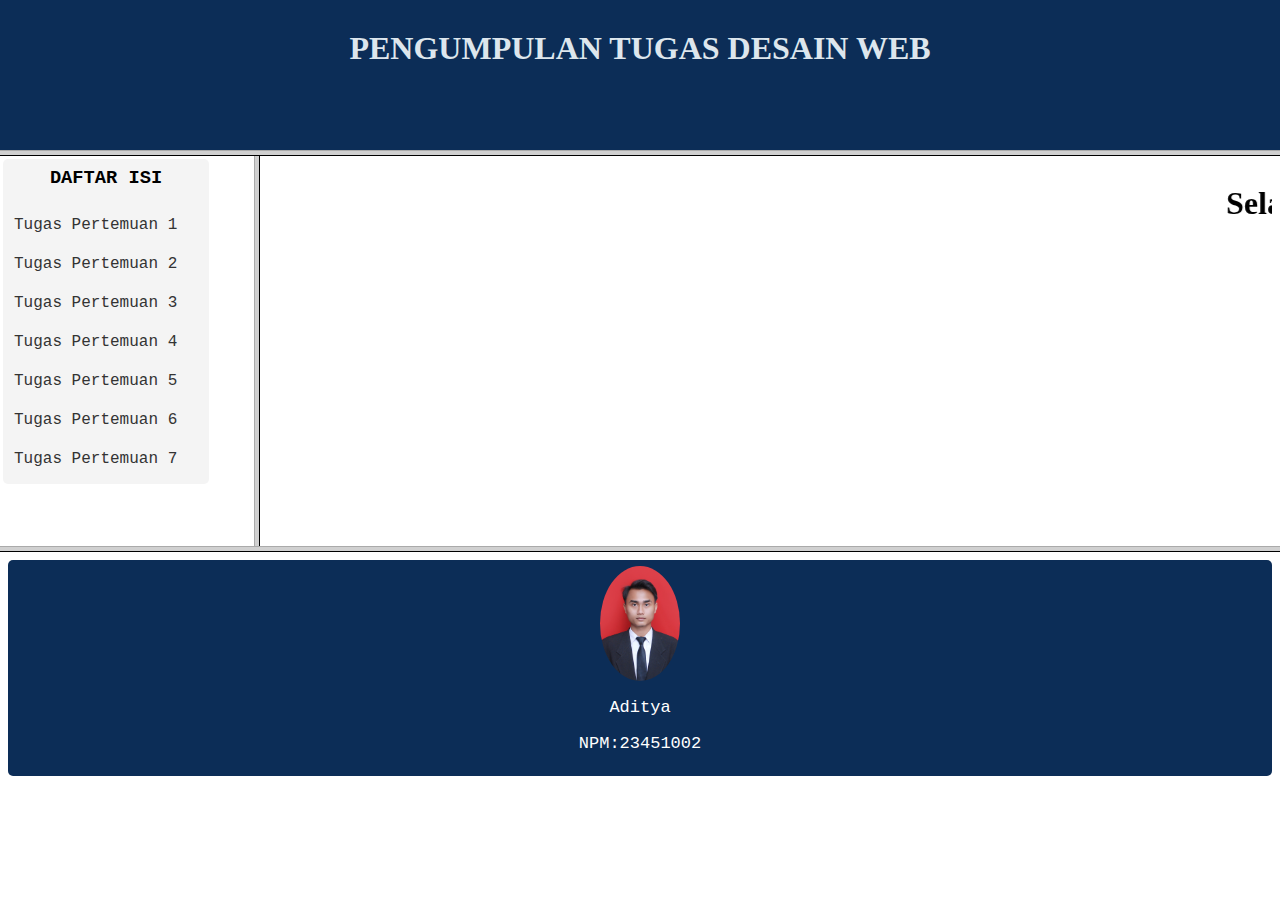
<file: index.html>
<html>
    <frameset rows="17%, 44%, *">
        <frame name="framehome" src="frame home.html">
            <frameset cols="20%, *">
                <frame name="framebar" src="frame bar.html">
                <frame name="frame_content" src="frame_content.html">
                </frameset>
                <frame name="footer" src="footer.html">
                    
    </frameset>
</file>
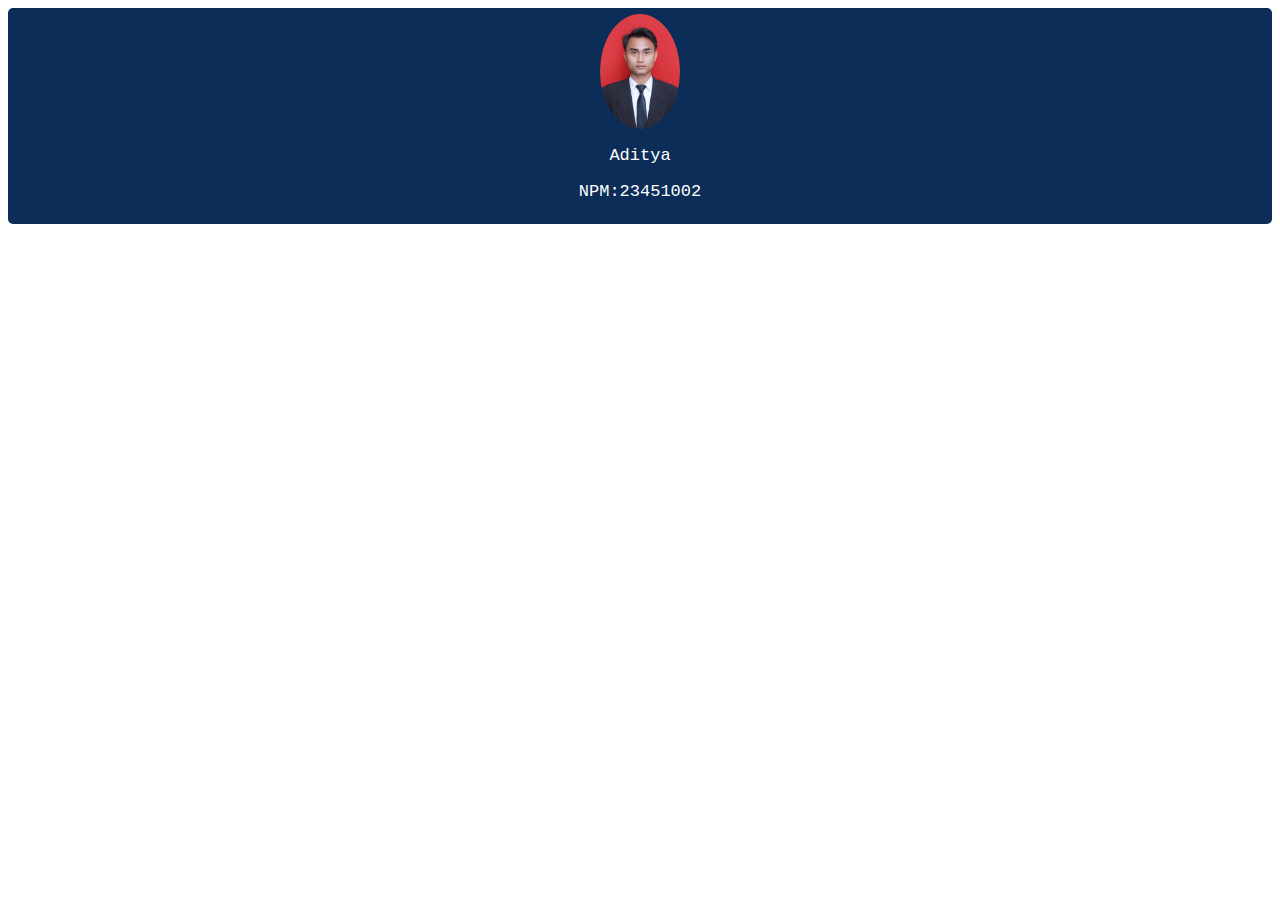
<file: footer.html>
<!DOCTYPE html>
<html lang="en">
<head>
    <meta charset="UTF-8">
    <meta name="viewport" content="width=device-width, initial-scale=1.0">
    <title>footer</title>
    <style>
        .footer {
            background-color: #0C2D57;
            color: #fff;
            text-align: center;
            padding: 6px;
            clear: both;
            border-radius: 5px;
        }
        .footer img {
            max-width: 80%;
            border-radius: 50%;
            height: auto;
            width: 80px;
            display: block;
            margin: auto;
        }
        .footer p{
            font-size: 17px;
            font-family: 'Courier New', Courier, monospace;
        }

        /* Media queries untuk layar dengan lebar maksimum 768px */
        @media only screen and (max-width: 768px) {
            .footer img {
                max-width: 50%;
                width: 50px; /* Ubah ukuran gambar menjadi lebih kecil */
            }
            .footer p {
                font-size: 14px; /* Ubah ukuran font menjadi lebih kecil */
            }
        }
    </style>
</head>
<body>
    <div class="footer">
        <img src="adit.jpg" alt="">
        <p>Aditya</p>
        <p>NPM:23451002</p>
    </div>
</body>
</html>
</file>
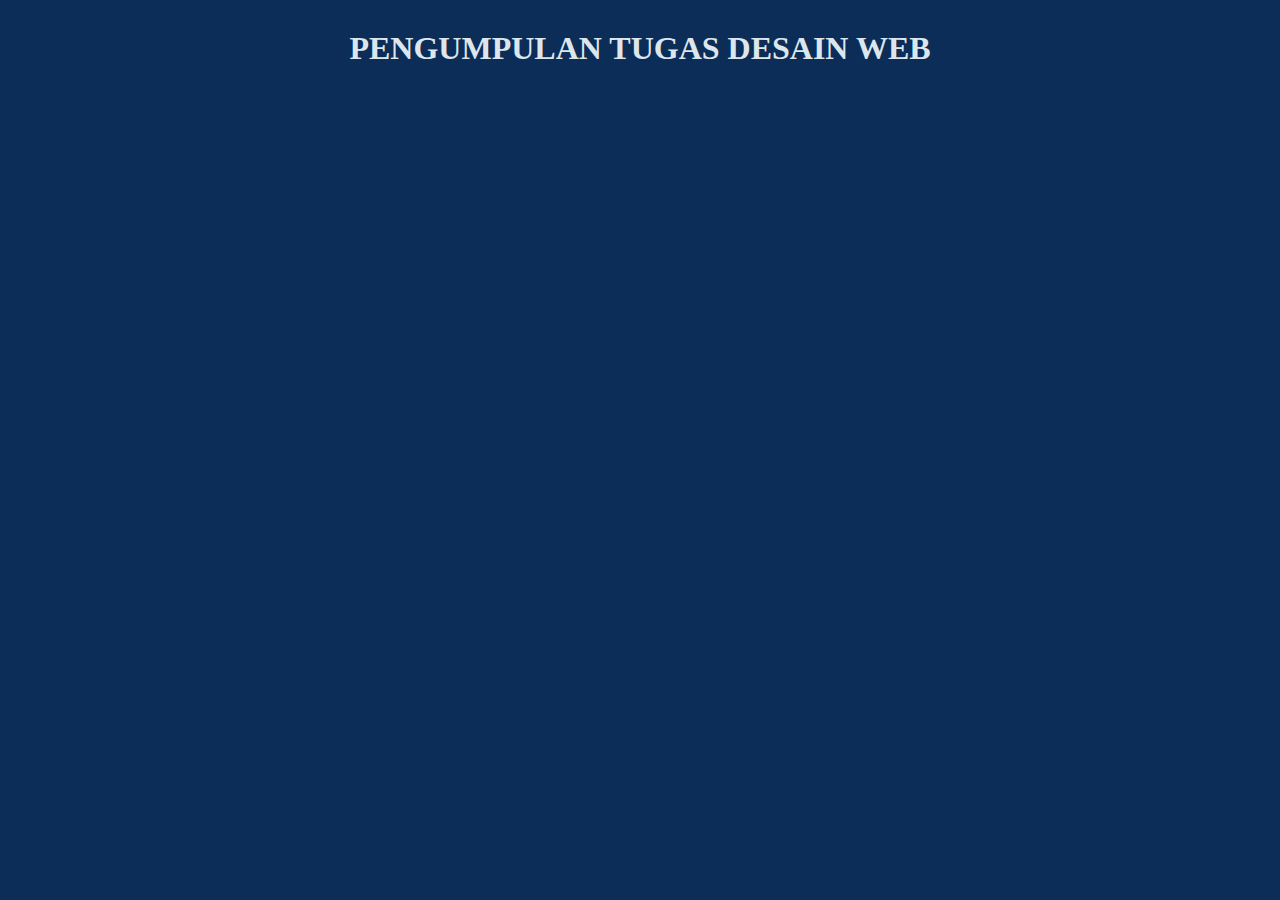
<file: frame home.html>
<html>
<head>
    <title>Webasite Saya</title>
    <link rel="stylesheet" type="text/css" href="style.css">
</head>

<body>
    <style type="text/css">
        body{
            background-color: #0C2D57;
        }
        .medsos{
            color: #DDE6ED;
            padding: 1px;

        }
        
            </style>
    <div class="medsos">
<center><h1>PENGUMPULAN TUGAS DESAIN WEB</h1>
    </center>
    </div>
</body>
</html>
</file>
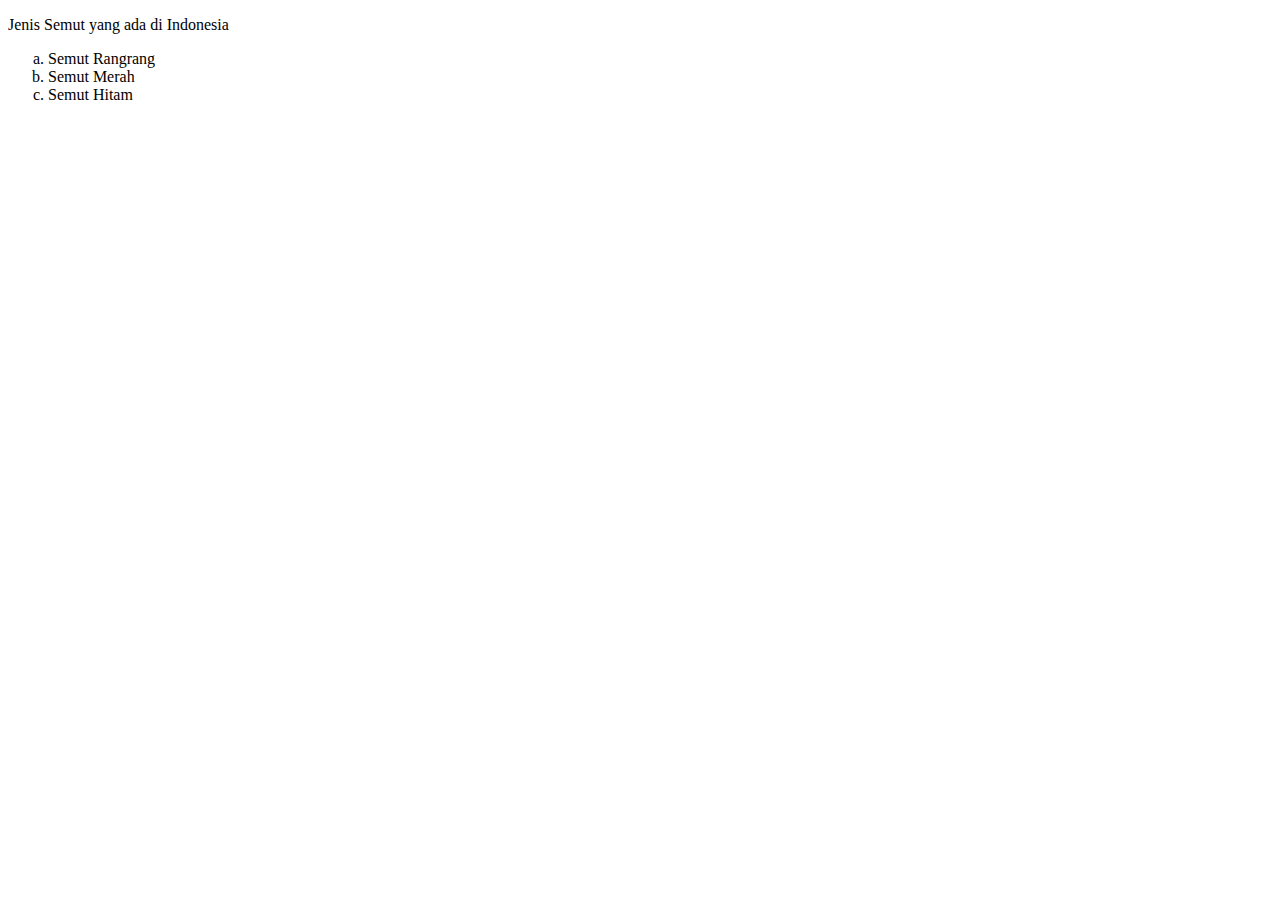
<file: Penomoran.html>
<!DOCTYPE html>
<html lang="en">
<head>
    <meta charset="UTF-8">
    <meta http-equiv="X-UA-Compatible" content="IE=edge">
    <meta name="viewport" content="width=device-width, initial-scale=1.0">
    <title>Document</title>
</head>
<body>
    <p> Jenis Semut yang ada di Indonesia </p>
    <ol type="a">
        <li> Semut Rangrang</li>
        <li> Semut Merah</li>
        <li> Semut Hitam</li>
</body>
</html>
</file>
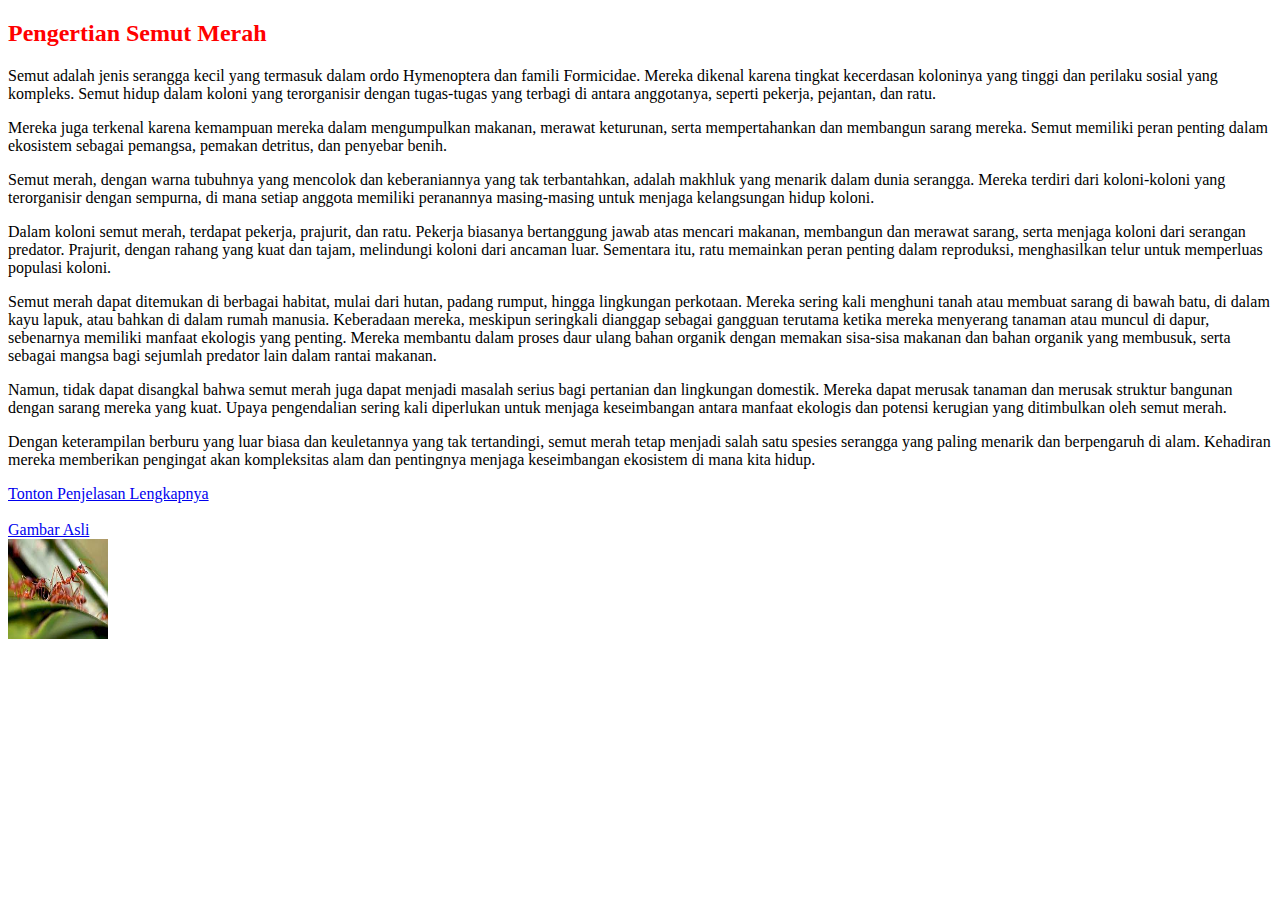
<file: Pertemuan1.html>
<!DOCTYPE html>
<html lang="en">
<head>

    <meta charset="UTF-8">
    <meta name="viewport" content="width=device-width, initial-scale=1.0">
    <title>Perkumpulan Semut</title>
    </head>
<body>  
    <h2 style="color: red;"> <b> Pengertian Semut Merah </b> </h2>
 <p text-align = "left"; > Semut adalah jenis serangga kecil yang termasuk dalam ordo Hymenoptera dan famili Formicidae. Mereka dikenal karena tingkat kecerdasan koloninya yang tinggi dan perilaku sosial yang kompleks. Semut hidup dalam koloni yang terorganisir dengan tugas-tugas yang terbagi di antara anggotanya, seperti pekerja, pejantan, dan ratu.</p>

<p>Mereka juga terkenal karena kemampuan mereka dalam mengumpulkan makanan, merawat keturunan, serta mempertahankan dan membangun sarang mereka. Semut memiliki peran penting dalam ekosistem sebagai pemangsa, pemakan detritus, dan penyebar benih.</p>

<p>Semut merah, dengan warna tubuhnya yang mencolok dan keberaniannya yang tak terbantahkan, adalah makhluk yang menarik dalam dunia serangga. Mereka terdiri dari koloni-koloni yang terorganisir dengan sempurna, di mana setiap anggota memiliki peranannya masing-masing untuk menjaga kelangsungan hidup koloni.</p>

<p>Dalam koloni semut merah, terdapat pekerja, prajurit, dan ratu. Pekerja biasanya bertanggung jawab atas mencari makanan, membangun dan merawat sarang, serta menjaga koloni dari serangan predator. Prajurit, dengan rahang yang kuat dan tajam, melindungi koloni dari ancaman luar. Sementara itu, ratu memainkan peran penting dalam reproduksi, menghasilkan telur untuk memperluas populasi koloni.</p>

<p>Semut merah dapat ditemukan di berbagai habitat, mulai dari hutan, padang rumput, hingga lingkungan perkotaan. Mereka sering kali menghuni tanah atau membuat sarang di bawah batu, di dalam kayu lapuk, atau bahkan di dalam rumah manusia. Keberadaan mereka, meskipun seringkali dianggap sebagai gangguan terutama ketika mereka menyerang tanaman atau muncul di dapur, sebenarnya memiliki manfaat ekologis yang penting. Mereka membantu dalam proses daur ulang bahan organik dengan memakan sisa-sisa makanan dan bahan organik yang membusuk, serta sebagai mangsa bagi sejumlah predator lain dalam rantai makanan.</p>

<p>Namun, tidak dapat disangkal bahwa semut merah juga dapat menjadi masalah serius bagi pertanian dan lingkungan domestik. Mereka dapat merusak tanaman dan merusak struktur bangunan dengan sarang mereka yang kuat. Upaya pengendalian sering kali diperlukan untuk menjaga keseimbangan antara manfaat ekologis dan potensi kerugian yang ditimbulkan oleh semut merah.</p>

<p>Dengan keterampilan berburu yang luar biasa dan keuletannya yang tak tertandingi, semut merah tetap menjadi salah satu spesies serangga yang paling menarik dan berpengaruh di alam. Kehadiran mereka memberikan pengingat akan kompleksitas alam dan pentingnya menjaga keseimbangan ekosistem di mana kita hidup.</p>

               <a href="https://www.youtube.com/watch?v=p3-TNHsedMg"> Tonton Penjelasan Lengkapnya </a>


              <br> <a href="semut merah.jpg"> <br> Gambar Asli <br>
             </a> <img src="semut merah.jpg" width="100px" height="100px" alt="Gambar Semut Merah"> 

    

    </section>
</body>
</html>
</file>
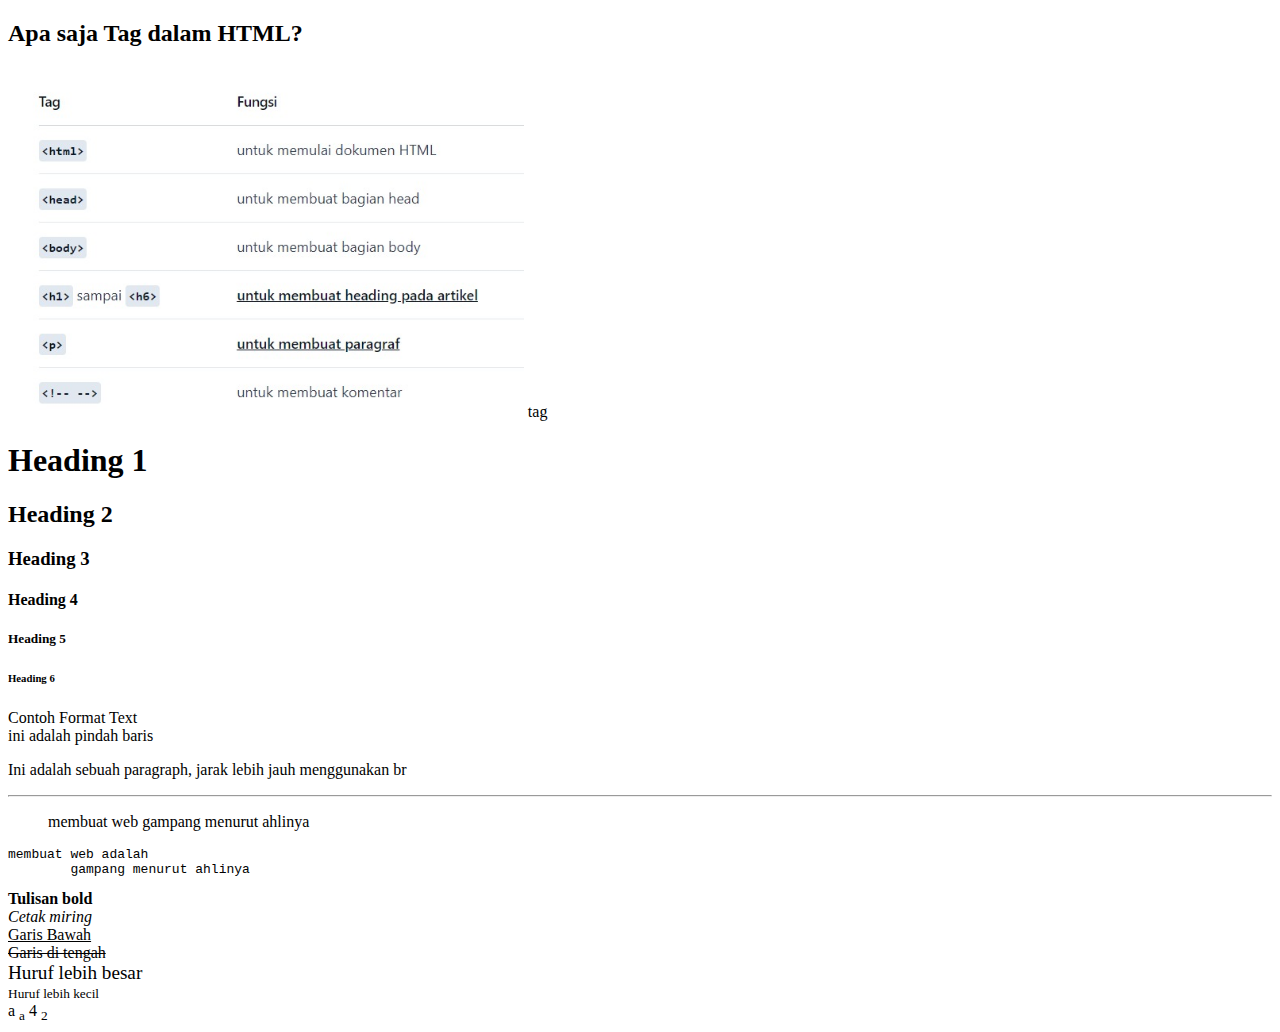
<file: Pertemuan2.html>
<!DOCTYPE html>
<html lang="en">
<head>
    <meta charset="UTF-8">
    <meta http-equiv="X-UA-Compatible" content="IE=edge">
    <meta name="viewport" content="width=device-width, initial-scale=1.0">
    <title>Document</title>
</head>
<body>
    <h2>Apa saja Tag dalam HTML?</h2>
    <img src="tag.jpg" height="350"> tag
    <h1>Heading 1</h1>
    <h2>Heading 2</h2>
    <h3>Heading 3</h3>
    <h4>Heading 4</h4>
    <h5>Heading 5</h5>
    <h6>Heading 6</h6>
    
    Contoh Format Text
    <br/>ini adalah pindah baris
    <p>Ini adalah sebuah paragraph, jarak lebih jauh menggunakan br</p>
    <hr>
    <blockquote>membuat web gampang menurut ahlinya</blockquote>
    <pre>membuat web adalah 
        gampang menurut ahlinya</pre>
    


            <b>Tulisan bold</b><br/>
            <i>Cetak miring</i><br/>
            <u>Garis Bawah</u><br/>
            <strike>Garis di tengah</strike><br/>
            <big>Huruf lebih besar</big><br/>
            <small>Huruf lebih kecil</small><br/>
            a <sub>a</sub>
            4 <sub>2</sub>        

</body>
</html>
</file>
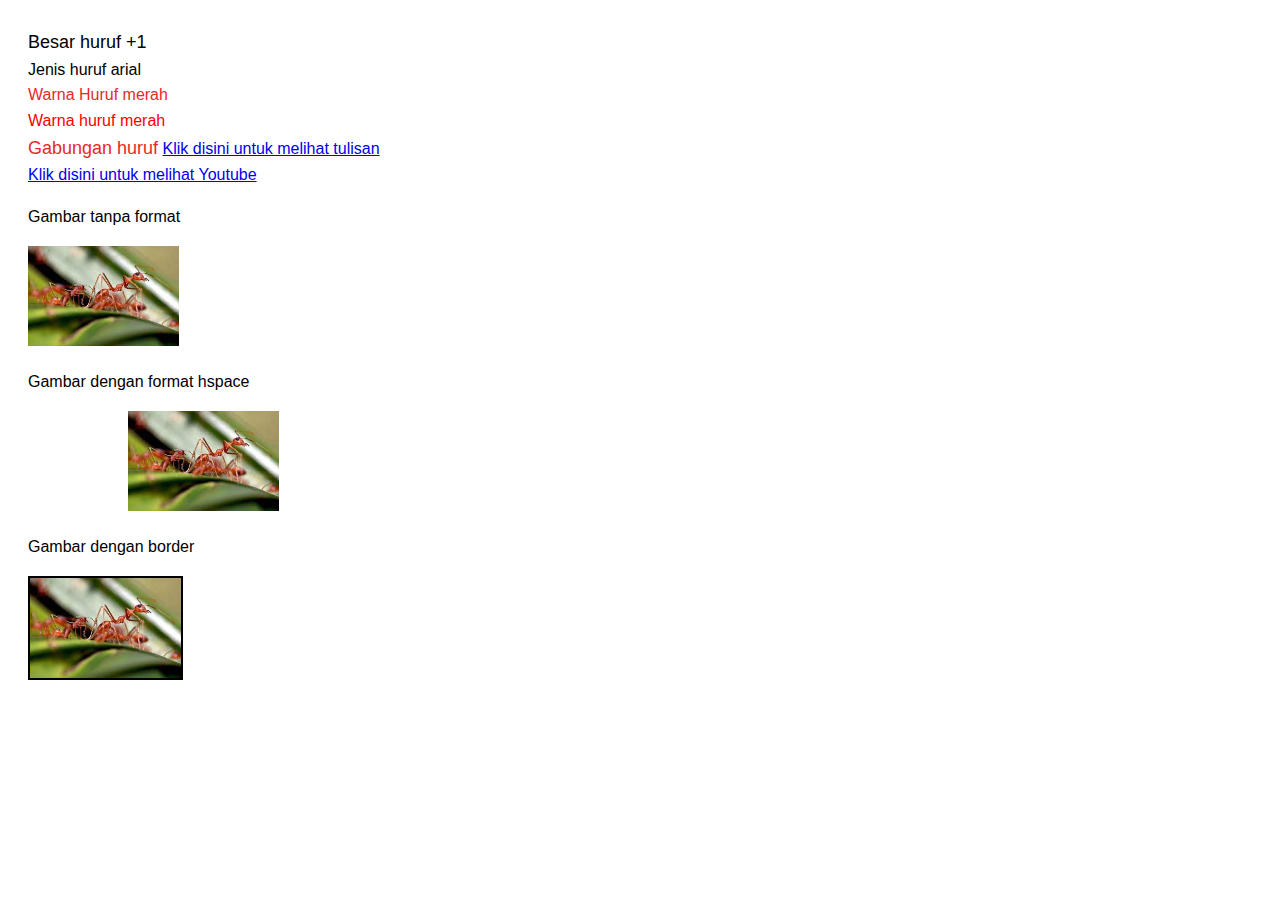
<file: Pertemuan3.html>
<!DOCTYPE html>
<html lang="en">
<head>
    <meta charset="UTF-8">
    <meta name="viewport" content="width=device-width, initial-scale=1.0">
    <title>Font</title>
</head>
<body>
    <style>
        body {
            font-family: Arial, sans-serif;
            line-height: 1.6;
            padding: 20px;
        }
    </style>

    <font size="+1">Besar huruf +1</font><br/>
    <font face="Arial, Helvetica, sans-serif">Jenis huruf arial</font><br/>
    <font color="#E72929">Warna Huruf merah </font><br/>
    <font color="red">Warna huruf merah</font><br/>
    <font face="Arial, Helvetica, sans-serif" size="+1" color="#E72929">Gabungan huruf</font>

    <a href="tulisan.html">Klik disini untuk melihat tulisan</a><br/>
    <a href="https://www.youtube.com/">Klik disini untuk melihat Youtube</a>
    <p>Gambar tanpa format</p>
    <img src="semut merah.jpg" height="100">

    <p>Gambar dengan format hspace</p>
    <img src="semut merah.jpg" height="100" hspace="100">

    <p>Gambar dengan border</p>
    <img src="semut merah.jpg" border="2" height="100">

</body>
</html>
</file>
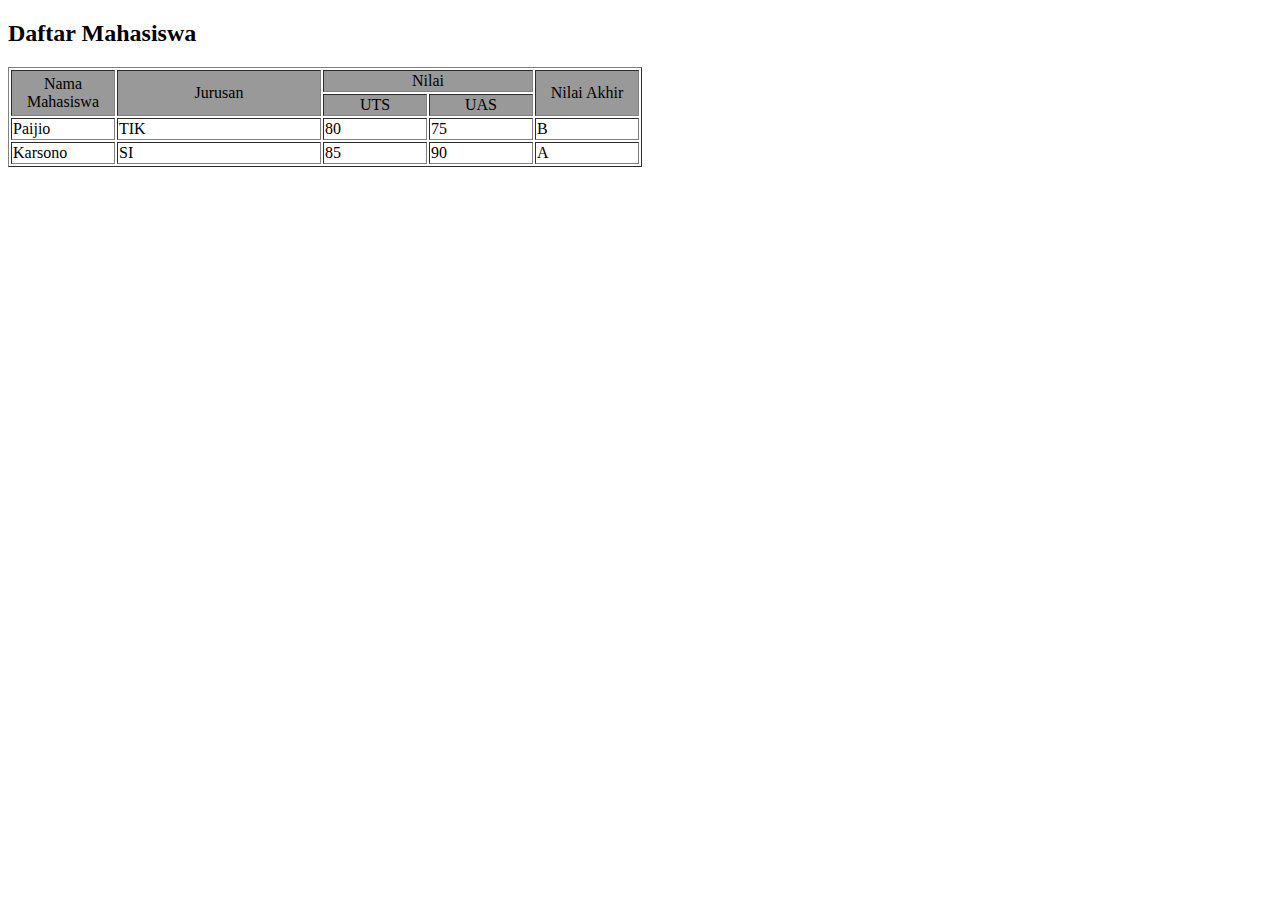
<file: tabel.html>
<!DOCTYPE html>
<html lang="en">
<head>
    <meta charset="UTF-8">
    <meta http-equiv="X-UA-Compatible" content="IE=edge">
    <meta name="viewport" content="width=device-width, initial-scale=1.0">
    <title>Document</title>
</head>
<body>
    <h2 align="left">Daftar Mahasiswa</h2>
    <table border="1">
        <tr bgcolor="#999999"> 
           <td width="100" align="center" rowspan="2">Nama Mahasiswa</td>
            <td width="200" align="center" rowspan="2">Jurusan</td> 
            <td width="100" align="center" colspan="2">Nilai</td> 
            <td width="100" align="center" rowspan="2">Nilai Akhir</td> </tr>
   <tr bgcolor="#999999">
        <td width="100" align="center">UTS</td>
         <td width="100" align="center">UAS</td> 
       </tr> 
       <tr>
   <td>Paijio</td>
    <td>TIK</td>
     <td>80</td
       > <td>75</td>
        <td>B</td> 
       </tr> <tr>
   <td>Karsono</td>
    <td>SI</td>
     <td>85</td> 
     <td>90</td>
      <td>A</td> 
   </tr> 
</table> 
</body>
</html>
</file>
<file: style.css>
a{
    color: #000000;
    text-decoration: none;
    text-align: center;
}

.menu{
    color: #EFECEC;
    justify-content: center;
}
li{
    list-style-type: none;
}
ul{
    background-position: center;
}
.TAB{
    font-size: 20px;
}
</file>
